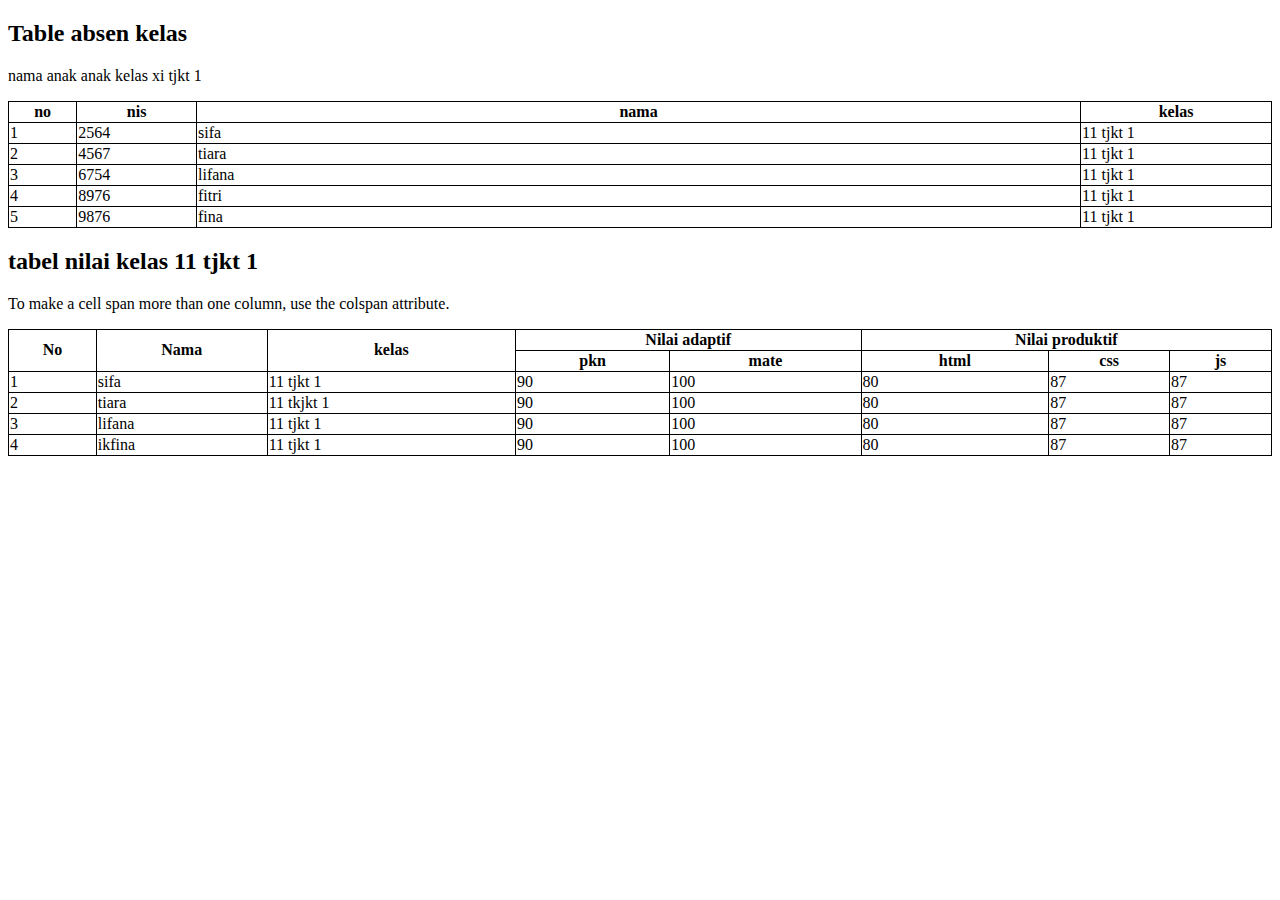
<file: index.html>
<!DOCTYPE html>
<html>
<head>
<style>
table, th, td {
  border: 1px solid black;
}
</style>
</head>
<body>

<h2>Table absen kelas</h2>

<p>nama anak anak kelas xi tjkt 1</p>

<table style="width:100%">
  <tr>
    <th>no</th>
    <th>nis</th> 
    <th style="width:70%">nama</th>
    <th>kelas</th>
  </tr>
  <tr>
    <td>1</td>
    <td>2564</td>
    <td>sifa</td>
    <td>11 tjkt 1</td>
  </tr>
  <tr>
    <td>2</td>
    <td>4567</td>
    <td>tiara</td>
    <td>11 tjkt 1</td>
  </tr>
  <tr>
    <td>3</td>
    <td>6754</td>
    <td>lifana</td>
    <td>11 tjkt 1</td>
  </tr>
  <tr>
    <td>4</td>
    <td>8976</td>
    <td>fitri</td>
    <td>11 tjkt 1</td>
  </tr>
   <tr>
    <td>5</td>
    <td>9876</td>
   <td>fina</td>
   <td>11 tjkt 1</td>
  </tr>
</table>





</html>
<head>
<style>
table, th, td {
  border: 1px solid black;
  border-collapse: collapse;
}
</style>
</head>
<body>

<h2>tabel nilai kelas 11 tjkt 1</h2>
<p>To make a cell span more than one column, use the colspan attribute.</p>

<table style="width:100%">
  <tr>
  <th rowspan="2">No</th>
  <th rowspan="2">Nama</th>
  <th rowspan="2">kelas</th>
  <th colspan="2">Nilai adaptif</th>
  <th colspan="3">Nilai produktif</th>
  </tr>
   <tr>
     <th>pkn</th>
     <th>mate</th>
    <th>html</th>
     <th>css</th>
     <th>js</th>
  </tr>
  <tr>
    <td>1</td>
    <td>sifa</td>
    <td>11 tjkt 1</td>
    <td>90</td>
    <td>100</td>
    <td>80</td>
    <td>87</td>
    <td>87</td>
  </tr>
  <tr>
    <td>2</td>
    <td>tiara</td>
    <td>11 tkjkt 1</td>
    <td>90</td>
    <td>100</td>
    <td>80</td>
    <td>87</td>
    <td>87</td>
  </tr>
  <tr>
    <td>3</td>
    <td>lifana</td>
    <td>11 tjkt 1</td>
    <td>90</td>
    <td>100</td>
    <td>80</td>
    <td>87</td>
    <td>87</td>
      
  </tr>
  <tr>
    <td>4</td>
    <td>ikfina</td>
    <td>11 tjkt 1</td>
    <td>90</td>
    <td>100</td>
    <td>80</td>
    <td>87</td>
    <td>87</td>
      
  </tr>
</table>

</body>
</html>
</file>
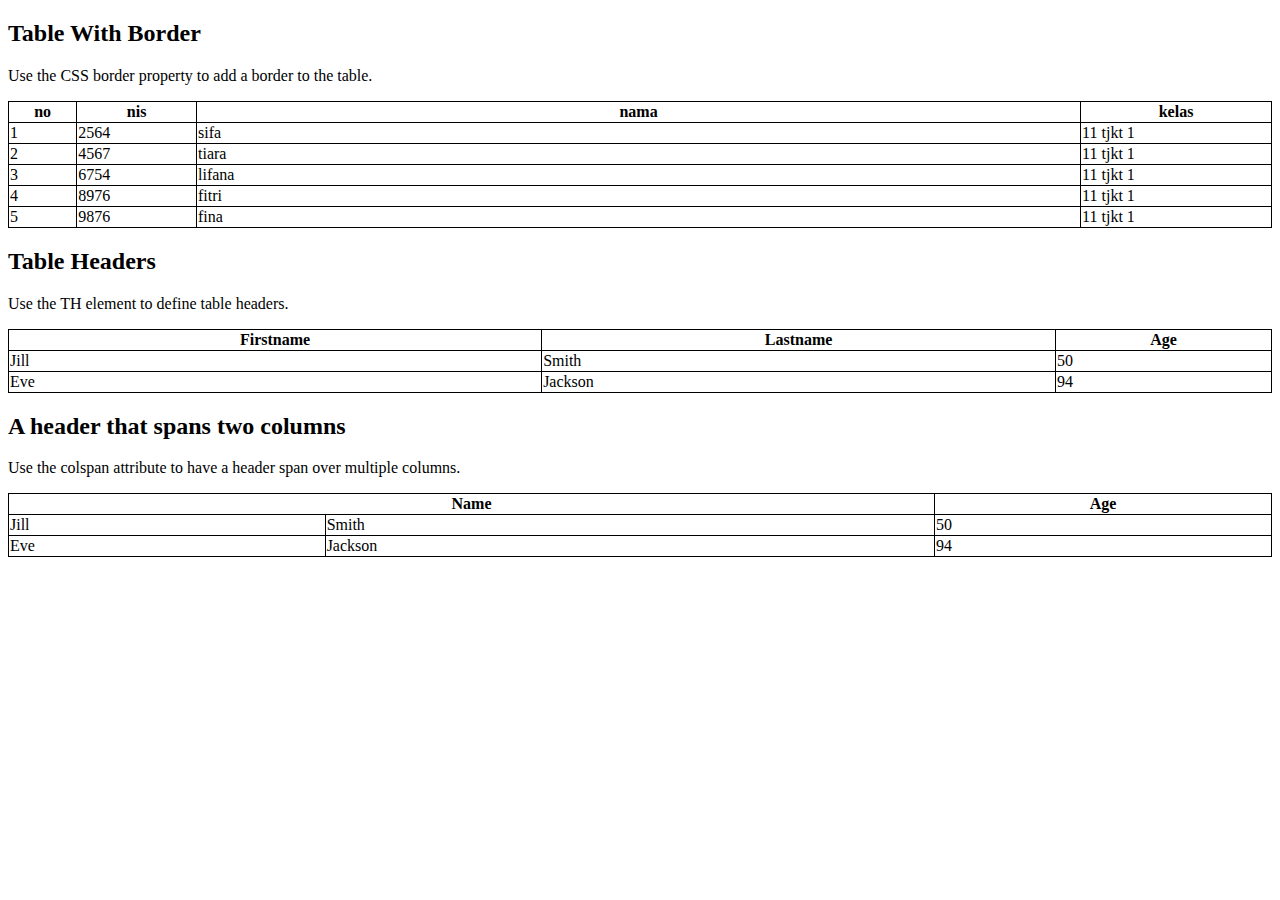
<file: HTML_KU/index.html>
<!DOCTYPE html>
<html>
<head>
<style>
table, th, td {
  border: 1px solid black;
}
</style>
</head>
<body>

<h2>Table With Border</h2>

<p>Use the CSS border property to add a border to the table.</p>

<table style="width:100%">
  <tr>
    <th>no</th>
    <th>nis</th> 
    <th style="width:70%">nama</th>
    <th>kelas</th>
  </tr>
  <tr>
    <td>1</td>
    <td>2564</td>
    <td>sifa</td>
    <td>11 tjkt 1</td>
  </tr>
  <tr>
    <td>2</td>
    <td>4567</td>
    <td>tiara</td>
    <td>11 tjkt 1</td>
  </tr>
  <tr>
    <td>3</td>
    <td>6754</td>
    <td>lifana</td>
    <td>11 tjkt 1</td>
  </tr>
  <tr>
    <td>4</td>
    <td>8976</td>
    <td>fitri</td>
    <td>11 tjkt 1</td>
  </tr>
   <tr>
    <td>5</td>
    <td>9876</td>
   <td>fina</td>
   <td>11 tjkt 1</td>
  </tr>
</table>

<style>
table, th, td {
  border: 1px solid black;
  border-collapse: collapse;
}
</style>
</head>
<body>

<h2>Table Headers</h2>

<p>Use the TH element to define table headers.</p>

<table style="width:100%">
  <tr>
    <th>Firstname</th>
    <th>Lastname</th>
    <th>Age</th>
  </tr>
  <tr>
    <td>Jill</td>
    <td>Smith</td>
    <td>50</td>
  </tr>
  <tr>
    <td>Eve</td>
    <td>Jackson</td>
    <td>94</td>
  </tr>
</table>

</body>
</html>
<style>
table, th, td {
  border: 1px solid black;
  border-collapse: collapse;
}
</style>
</head>
<body>

<h2>A header that spans two columns</h2>

<p>Use the colspan attribute to have a header span over multiple columns.</p>

<table style="width:100%">
  <tr>
    <th colspan="2">Name</th>
    <th>Age</th>
  </tr>
  <tr>
    <td>Jill</td>
    <td>Smith</td>
    <td>50</td>
  </tr>
  <tr>
    <td>Eve</td>
    <td>Jackson</td>
    <td>94</td>
  </tr>
</table>
</body>
</html>

</body>
</html>
</file>
